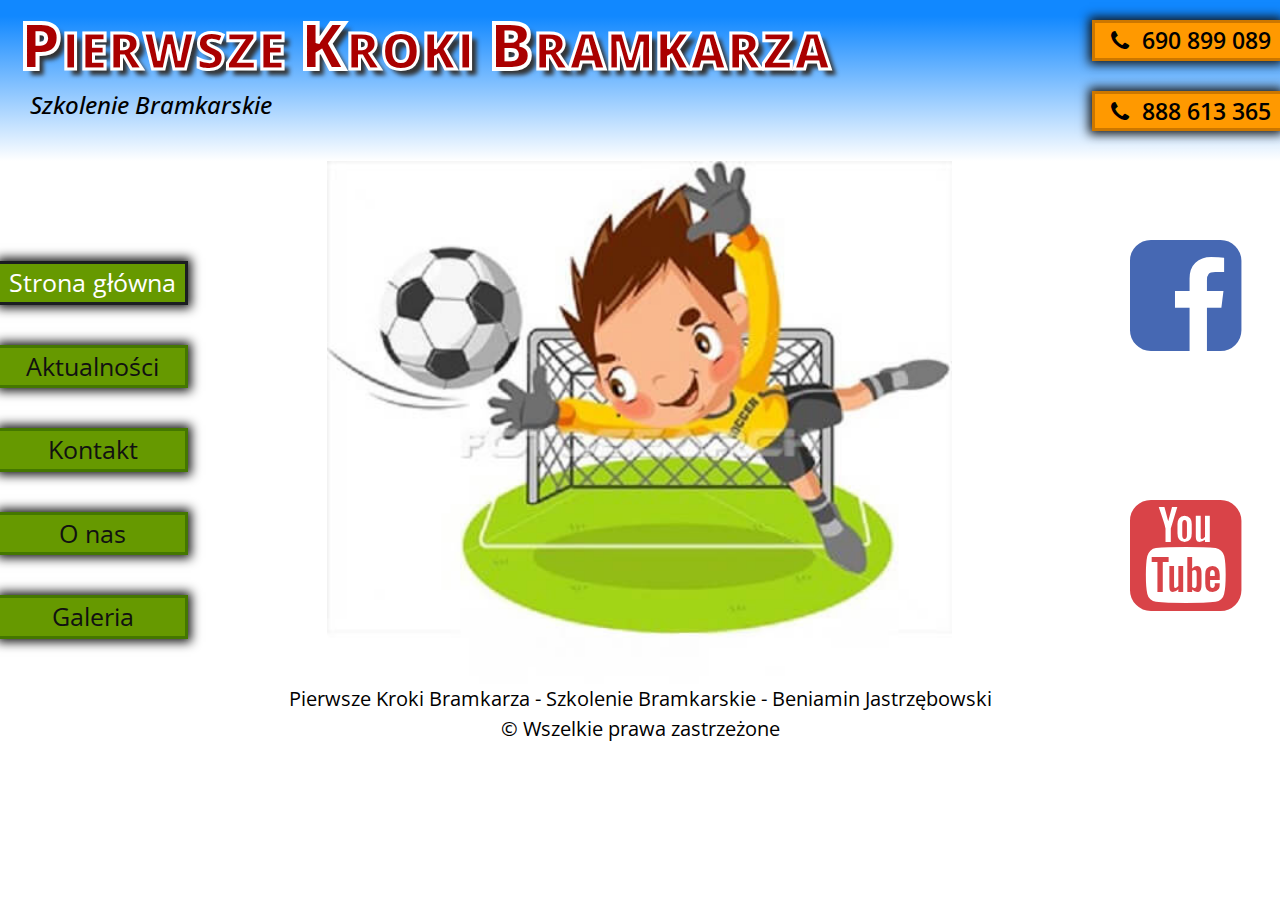
<file: index.html>
﻿<!DOCTYPE HTML>
<html lang="pl">
<head>

	<meta charset="utf-8"/>
	<meta name="viewport" content="width=device-width, initial-scale=1, shrink-to-fit=no">
	
	<title> Pierwsze Kroki Bramkarza </title>
	<meta name="description" conect ="Szkolenie Bramkarskie" />
	<meta name="keywords" conect = "Bramkarz, Młody, Trening, Piłka nożna, Benjamin, Jastrzębowski, Gorzyce, Gmina, Turza"/>
	
	<meta http-equiv="X-UA-Compatible" content="IE=edge,chrome=1" />
	
	<link rel="shortcut icon" href="img/ball.png">
	<link rel="stylesheet" href="css/bootstrap.min.css">
	<link rel="stylesheet" href="style.css" type="text/css" />
	<link rel="stylesheet" href="css/fontello.css" type="text/css" />
	<link href="https://fonts.googleapis.com/css?family=Alatsi&display=swap&subset=latin-ext" rel="stylesheet">
	<link href="https://fonts.googleapis.com/css?family=Open+Sans:300,300i,400,400i,600,600i,700,700i,800,800i&display=swap&subset=latin-ext" rel="stylesheet">

	<!--[if lt IE 9]>
	<script src="https://cdnjs.cloudflare.com/ajax/libs/html5shiv/3.7.3/html5shiv.min.js"></script>
	<![endif]-->

</head>

<body>
	
	<div class="conteiner-fluid">
		<header>
		<div class="row">
				
				<div class="col-sm-7 col-md-8 col-lg-9 col-xl-10">
				
					<a href="strona-glowna" class="linkglowna"><h1><span class="duze">P</span>IERWSZE <span class="duze">K</span>ROKI <span class="duze">B</span>RAMKARZA</h1>
					<h2 class="h4">Szkolenie Bramkarskie</h2></a>
				
				</div>	
				
				<div class="col-sm-5 col-md-4 col-lg-3 col-xl-2">
					<div class="Telefon"> 
						<a href="tel:+48690899089" class="linkglowna black">
							<i class="icon-phone">
							</i>
							690 899 089
						</a>	
					</div>
						<div style="clear:both";> </div>
					<div class="Telefon"> 
						<a href="tel:+48690899089" class="linkglowna black">
							<i class="icon-phone">
							</i>
							888 613 365
						</a>	
					</div>
					
				</div>	
			
		</div>		
		</header>
		
		<div class="row">
			<div class="col-sm-4 col-md-3 col-lg-3 col-xl-2">
				<nav>
					<ul class="list-group">
						<a href="strona-glowna" class="list-grup-item list-group-item-dark list-group-item-action active">Strona główna</a>
						<a href="aktualnosci" class="list-grup-item list-group-item-dark list-group-item-action">Aktualności</a>
						<a href="kontakt" class="list-grup-item list-group-item-dark list-group-item-action">Kontakt</a>
						<a href="o-nas" class="list-grup-item list-group-item-dark list-group-item-action">O nas</a>
						<a href="galeria" class="list-grup-item list-group-item-dark list-group-item-action ">Galeria</a>
					</ul>
				</nav>
			</div>

			<div class="col-sm-8 col-md-9 col-lg-7 col-xl-6 offset-xl-1">		
				<main>
					<img src="img/Bramkarz.jpg" alt="Zdjęcie Bramkarz">
				</main>
			</div>
			
			<div class="col-sm-12 col-md-12 col-lg-2 offset-xl-1">
				<aside>
					<div class="row">
						<div class="col-6 col-sm-6 col-lg-12">
							<div id="fb">
								<a href="https://www.facebook.com/Pierwsze-Kroki-Bramkarza-307611936338363/" target="_blank" class="linkfb"><i class="icon-facebook-squared"></i></a>
							</div>
						</div>	
						<div class="col-6 col-sm-6 col-lg-12">	
							<div id="yt">
								<a href="https://www.youtube.com/channel/UCFl8rIp1bFglH-UIOvAV0jw" target="_blank" class="linkyt"><i class="icon-youtube-squared"></i></a>
							</div>
						</div>
					</div>	
				</aside>
			</div>	
				
		</div>
		
		<div class="row">
			<div class="col-sm-12">
				<footer>
					Pierwsze Kroki Bramkarza - Szkolenie Bramkarskie - Beniamin Jastrzębowski <br />
					&copy; Wszelkie prawa zastrzeżone
				</footer>
			</div>	
		</div>	
	</div>



	<script src="https://code.jquery.com/jquery-3.3.1.slim.min.js" integrity="sha384-q8i/X+965DzO0rT7abK41JStQIAqVgRVzpbzo5smXKp4YfRvH+8abtTE1Pi6jizo" crossorigin="anonymous"></script>
	
	<script src="https://cdnjs.cloudflare.com/ajax/libs/popper.js/1.14.3/umd/popper.min.js" integrity="sha384-ZMP7rVo3mIykV+2+9J3UJ46jBk0WLaUAdn689aCwoqbBJiSnjAK/l8WvCWPIPm49" crossorigin="anonymous"></script>
	
	<script src="js/bootstrap.min.js"></script>

</body>
</html>
</file>
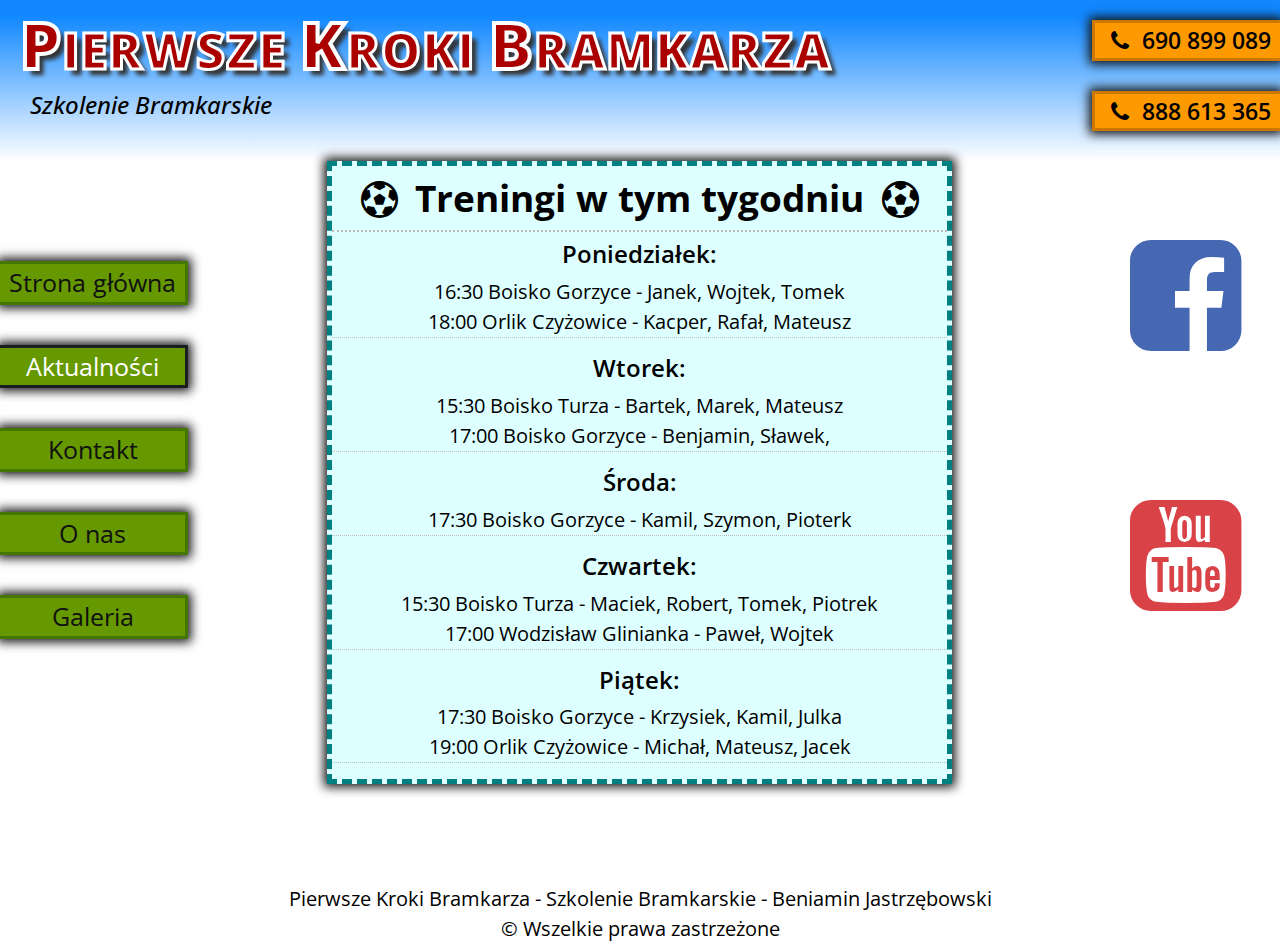
<file: aktualnosci.html>
﻿<!DOCTYPE HTML>
<html lang="pl">
<head>

	<meta charset="utf-8"/>
	<meta name="viewport" content="width=device-width, initial-scale=1, shrink-to-fit=no">
	
	<title> Pierwsze Kroki Bramkarza </title>
	<meta name="description" conect ="Szkolenie Bramkarskie" />
	<meta name="keywords" conect = "Bramkarz, Młody, Trening, Piłka nożna, Benjamin, Jastrzębowski, Gorzyce, Gmina, Turza"/>
	
	<meta http-equiv="X-UA-Compatible" content="IE=edge,chrome=1" />
	
	<link rel="shortcut icon" href="img/ball.png">
	<link rel="stylesheet" href="css/bootstrap.min.css">
	<link rel="stylesheet" href="style.css" type="text/css" />
	<link rel="stylesheet" href="css/fontello.css" type="text/css" />
	<link href="https://fonts.googleapis.com/css?family=Alatsi&display=swap&subset=latin-ext" rel="stylesheet">
	<link href="https://fonts.googleapis.com/css?family=Open+Sans:300,300i,400,400i,600,600i,700,700i,800,800i&display=swap&subset=latin-ext" rel="stylesheet">

	<!--[if lt IE 9]>
	<script src="https://cdnjs.cloudflare.com/ajax/libs/html5shiv/3.7.3/html5shiv.min.js"></script>
	<![endif]-->

</head>

<body>
	
	<div class="conteiner-fluid">
		<header>
		<div class="row">
				
				<div class="col-sm-7 col-md-8 col-lg-9 col-xl-10">
				
					<a href="strona-glowna" class="linkglowna"><h1><span class="duze">P</span>IERWSZE <span class="duze">K</span>ROKI <span class="duze">B</span>RAMKARZA</h1>
					<h2 class="h4">Szkolenie Bramkarskie</h2></a>
				
				</div>	
				
				<div class="col-sm-5 col-md-4 col-lg-3 col-xl-2">
					<div class="Telefon"> 
						<a href="tel:+48690899089" class="linkglowna black">
							<i class="icon-phone">
							</i>
							690 899 089
						</a>	
					</div>
						<div style="clear:both";> </div>
					<div class="Telefon"> 
						<a href="tel:+48690899089" class="linkglowna black">
							<i class="icon-phone">
							</i>
							888 613 365
						</a>	
					</div>
					
				</div>
			
		</div>		
		</header>
		
		<div class="row">
			<div class="col-sm-4 col-md-3 col-lg-3 col-xl-2">
				<nav>
					<ul class="list-group">
						<a href="strona-glowna" class="list-grup-item list-group-item-dark list-group-item-action">Strona główna</a>
						<a href="aktualnosci" class="list-grup-item list-group-item-dark list-group-item-action active">Aktualności</a>
						<a href="kontakt" class="list-grup-item list-group-item-dark list-group-item-action">Kontakt</a>
						<a href="o-nas" class="list-grup-item list-group-item-dark list-group-item-action">O nas</a>
						<a href="galeria" class="list-grup-item list-group-item-dark list-group-item-action ">Galeria</a>
					</ul>
				</nav>
			</div>

			<div class="col-sm-8 col-md-9 col-lg-7 col-xl-6 offset-xl-1">		
				<main>
					
					<div id="content">
						<h1>
							<i class="icon-soccer-ball"></i> Treningi w tym tygodniu <i class="icon-soccer-ball"></i> 
						</h1>
						
						<h2 class="h4">Poniedziałek:</h2>
						<p>
						16:30 Boisko Gorzyce - Janek, Wojtek, Tomek <br />
						18:00 Orlik Czyżowice - Kacper, Rafał, Mateusz </p>
						
						<h2 class="h4">Wtorek:</h2>
						<p>
						15:30 Boisko Turza - Bartek, Marek, Mateusz <br />
						17:00 Boisko Gorzyce - Benjamin, Sławek, </p>
						
						<h2 class="h4">Środa:</h2>
						<p>
						17:30 Boisko Gorzyce - Kamil, Szymon, Pioterk </p>
						
						<h2 class="h4">Czwartek:</h2>
						
						<p>
						15:30 Boisko Turza - Maciek, Robert, Tomek, Piotrek <br />
						17:00 Wodzisław Glinianka  - Paweł, Wojtek </p>
						
						<h2 class="h4">Piątek:</h2>
						<p>
						17:30 Boisko Gorzyce - Krzysiek, Kamil, Julka <br />
						19:00 Orlik Czyżowice - Michał, Mateusz, Jacek </p>
						
					</div>
					
				</main>
			</div>
			
			<div class="col-sm-12 col-md-12 col-lg-2 offset-xl-1">
				<aside>
					<div class="row">
						<div class="col-6 col-sm-6 col-lg-12">
							<div id="fb">
								<a href="https://www.facebook.com/Pierwsze-Kroki-Bramkarza-307611936338363/" target="_blank" class="linkfb"><i class="icon-facebook-squared"></i></a>
							</div>
						</div>	
						<div class="col-6 col-sm-6 col-lg-12">	
							<div id="yt">
								<a href="https://www.youtube.com/channel/UCFl8rIp1bFglH-UIOvAV0jw" target="_blank" class="linkyt"><i class="icon-youtube-squared"></i></a>
							</div>
						</div>
					</div>	
				</aside>
			</div>	
				
		</div>
		
		<div class="row">
			<div class="col-sm-12">
				<footer>
					Pierwsze Kroki Bramkarza - Szkolenie Bramkarskie - Beniamin Jastrzębowski <br />
					&copy; Wszelkie prawa zastrzeżone
				</footer>
			</div>	
		</div>	
	</div>



	<script src="https://code.jquery.com/jquery-3.3.1.slim.min.js" integrity="sha384-q8i/X+965DzO0rT7abK41JStQIAqVgRVzpbzo5smXKp4YfRvH+8abtTE1Pi6jizo" crossorigin="anonymous"></script>
	
	<script src="https://cdnjs.cloudflare.com/ajax/libs/popper.js/1.14.3/umd/popper.min.js" integrity="sha384-ZMP7rVo3mIykV+2+9J3UJ46jBk0WLaUAdn689aCwoqbBJiSnjAK/l8WvCWPIPm49" crossorigin="anonymous"></script>
	
	<script src="js/bootstrap.min.js"></script>

</body>
</html>
</file>
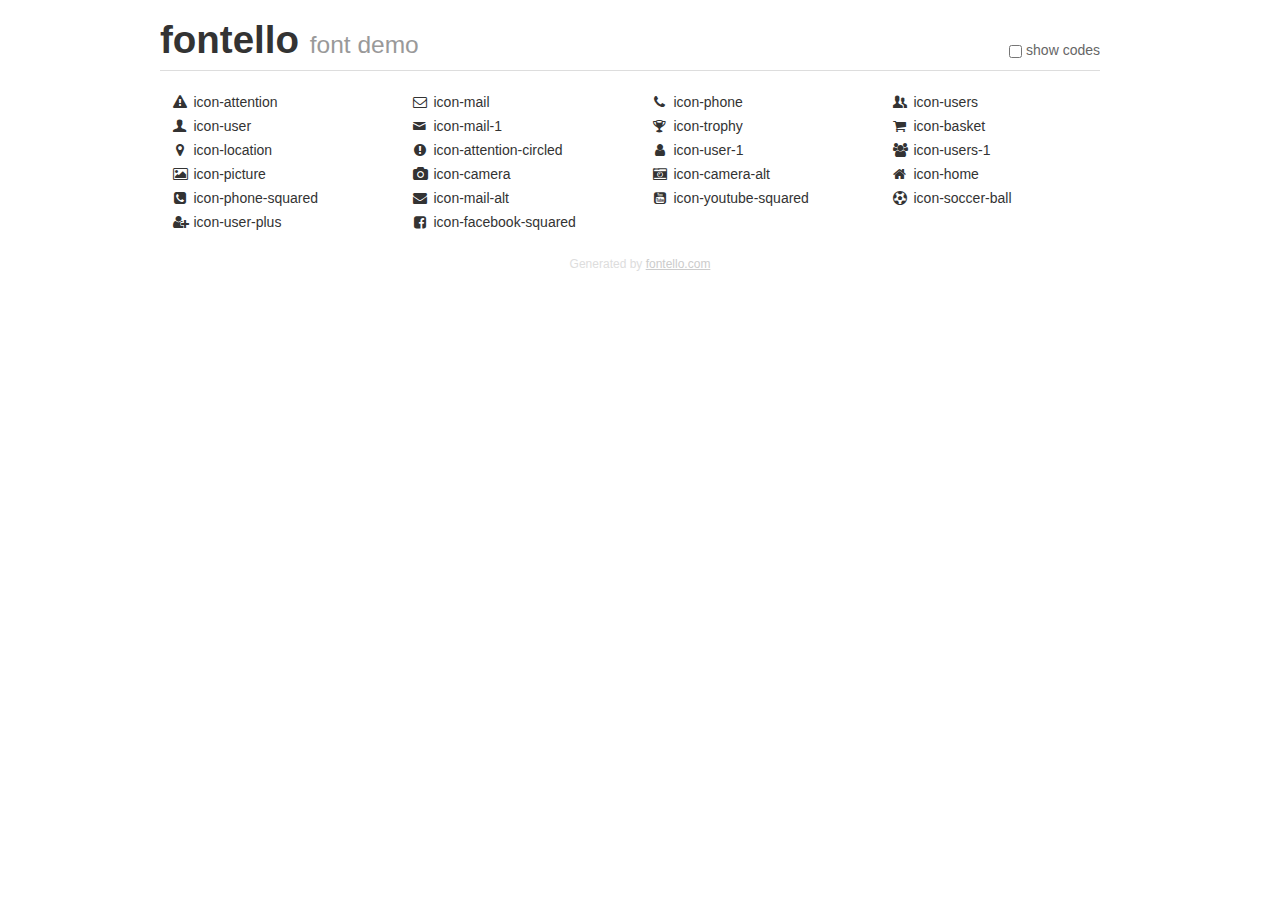
<file: demo.html>
<!DOCTYPE html>
<html>
  <head><!--[if lt IE 9]><script language="javascript" type="text/javascript" src="//html5shim.googlecode.com/svn/trunk/html5.js"></script><![endif]-->
    <meta charset="UTF-8"><style>/*
 * Bootstrap v2.2.1
 *
 * Copyright 2012 Twitter, Inc
 * Licensed under the Apache License v2.0
 * http://www.apache.org/licenses/LICENSE-2.0
 *
 * Designed and built with all the love in the world @twitter by @mdo and @fat.
 */
.clearfix {
  *zoom: 1;
}
.clearfix:before,
.clearfix:after {
  display: table;
  content: "";
  line-height: 0;
}
.clearfix:after {
  clear: both;
}
html {
  font-size: 100%;
  -webkit-text-size-adjust: 100%;
  -ms-text-size-adjust: 100%;
}
a:focus {
  outline: thin dotted #333;
  outline: 5px auto -webkit-focus-ring-color;
  outline-offset: -2px;
}
a:hover,
a:active {
  outline: 0;
}
button,
input,
select,
textarea {
  margin: 0;
  font-size: 100%;
  vertical-align: middle;
}
button,
input {
  *overflow: visible;
  line-height: normal;
}
button::-moz-focus-inner,
input::-moz-focus-inner {
  padding: 0;
  border: 0;
}
body {
  margin: 0;
  font-family: "Helvetica Neue", Helvetica, Arial, sans-serif;
  font-size: 14px;
  line-height: 20px;
  color: #333;
  background-color: #fff;
}
a {
  color: #08c;
  text-decoration: none;
}
a:hover {
  color: #005580;
  text-decoration: underline;
}
.row {
  margin-left: -20px;
  *zoom: 1;
}
.row:before,
.row:after {
  display: table;
  content: "";
  line-height: 0;
}
.row:after {
  clear: both;
}
[class*="span"] {
  float: left;
  min-height: 1px;
  margin-left: 20px;
}
.container,
.navbar-static-top .container,
.navbar-fixed-top .container,
.navbar-fixed-bottom .container {
  width: 940px;
}
.span12 {
  width: 940px;
}
.span11 {
  width: 860px;
}
.span10 {
  width: 780px;
}
.span9 {
  width: 700px;
}
.span8 {
  width: 620px;
}
.span7 {
  width: 540px;
}
.span6 {
  width: 460px;
}
.span5 {
  width: 380px;
}
.span4 {
  width: 300px;
}
.span3 {
  width: 220px;
}
.span2 {
  width: 140px;
}
.span1 {
  width: 60px;
}
[class*="span"].pull-right,
.row-fluid [class*="span"].pull-right {
  float: right;
}
.container {
  margin-right: auto;
  margin-left: auto;
  *zoom: 1;
}
.container:before,
.container:after {
  display: table;
  content: "";
  line-height: 0;
}
.container:after {
  clear: both;
}
p {
  margin: 0 0 10px;
}
.lead {
  margin-bottom: 20px;
  font-size: 21px;
  font-weight: 200;
  line-height: 30px;
}
small {
  font-size: 85%;
}
h1 {
  margin: 10px 0;
  font-family: inherit;
  font-weight: bold;
  line-height: 20px;
  color: inherit;
  text-rendering: optimizelegibility;
}
h1 small {
  font-weight: normal;
  line-height: 1;
  color: #999;
}
h1 {
  line-height: 40px;
}
h1 {
  font-size: 38.5px;
}
h1 small {
  font-size: 24.5px;
}
body {
  margin-top: 90px;
}
.header {
  position: fixed;
  top: 0;
  left: 50%;
  margin-left: -480px;
  background-color: #fff;
  border-bottom: 1px solid #ddd;
  padding-top: 10px;
  z-index: 10;
}
.footer {
  color: #ddd;
  font-size: 12px;
  text-align: center;
  margin-top: 20px;
}
.footer a {
  color: #ccc;
  text-decoration: underline;
}
.the-icons {
  font-size: 14px;
  line-height: 24px;
}
.switch {
  position: absolute;
  right: 0;
  bottom: 10px;
  color: #666;
}
.switch input {
  margin-right: 0.3em;
}
.codesOn .i-name {
  display: none;
}
.codesOn .i-code {
  display: inline;
}
.i-code {
  display: none;
}
@font-face {
      font-family: 'fontello';
      src: url('./font/fontello.eot?77163013');
      src: url('./font/fontello.eot?77163013#iefix') format('embedded-opentype'),
           url('./font/fontello.woff?77163013') format('woff'),
           url('./font/fontello.ttf?77163013') format('truetype'),
           url('./font/fontello.svg?77163013#fontello') format('svg');
      font-weight: normal;
      font-style: normal;
    }
     
     
    .demo-icon
    {
      font-family: "fontello";
      font-style: normal;
      font-weight: normal;
      speak: none;
     
      display: inline-block;
      text-decoration: inherit;
      width: 1em;
      margin-right: .2em;
      text-align: center;
      /* opacity: .8; */
     
      /* For safety - reset parent styles, that can break glyph codes*/
      font-variant: normal;
      text-transform: none;
     
      /* fix buttons height, for twitter bootstrap */
      line-height: 1em;
     
      /* Animation center compensation - margins should be symmetric */
      /* remove if not needed */
      margin-left: .2em;
     
      /* You can be more comfortable with increased icons size */
      /* font-size: 120%; */
     
      /* Font smoothing. That was taken from TWBS */
      -webkit-font-smoothing: antialiased;
      -moz-osx-font-smoothing: grayscale;
     
      /* Uncomment for 3D effect */
      /* text-shadow: 1px 1px 1px rgba(127, 127, 127, 0.3); */
    }
     </style>
    <link rel="stylesheet" href="css/animation.css"><!--[if IE 7]><link rel="stylesheet" href="css/" + font.fontname + "-ie7.css"><![endif]-->
    <script>
      function toggleCodes(on) {
        var obj = document.getElementById('icons');
      
        if (on) {
          obj.className += ' codesOn';
        } else {
          obj.className = obj.className.replace(' codesOn', '');
        }
      }
      
    </script>
  </head>
  <body>
    <div class="container header">
      <h1>fontello <small>font demo</small></h1>
      <label class="switch">
        <input type="checkbox" onclick="toggleCodes(this.checked)">show codes
      </label>
    </div>
    <div class="container" id="icons">
      <div class="row">
        <div class="the-icons span3" title="Code: 0xe800"><i class="demo-icon icon-attention">&#xe800;</i> <span class="i-name">icon-attention</span><span class="i-code">0xe800</span></div>
        <div class="the-icons span3" title="Code: 0xe801"><i class="demo-icon icon-mail">&#xe801;</i> <span class="i-name">icon-mail</span><span class="i-code">0xe801</span></div>
        <div class="the-icons span3" title="Code: 0xe802"><i class="demo-icon icon-phone">&#xe802;</i> <span class="i-name">icon-phone</span><span class="i-code">0xe802</span></div>
        <div class="the-icons span3" title="Code: 0xe803"><i class="demo-icon icon-users">&#xe803;</i> <span class="i-name">icon-users</span><span class="i-code">0xe803</span></div>
      </div>
      <div class="row">
        <div class="the-icons span3" title="Code: 0xe804"><i class="demo-icon icon-user">&#xe804;</i> <span class="i-name">icon-user</span><span class="i-code">0xe804</span></div>
        <div class="the-icons span3" title="Code: 0xe805"><i class="demo-icon icon-mail-1">&#xe805;</i> <span class="i-name">icon-mail-1</span><span class="i-code">0xe805</span></div>
        <div class="the-icons span3" title="Code: 0xe806"><i class="demo-icon icon-trophy">&#xe806;</i> <span class="i-name">icon-trophy</span><span class="i-code">0xe806</span></div>
        <div class="the-icons span3" title="Code: 0xe807"><i class="demo-icon icon-basket">&#xe807;</i> <span class="i-name">icon-basket</span><span class="i-code">0xe807</span></div>
      </div>
      <div class="row">
        <div class="the-icons span3" title="Code: 0xe808"><i class="demo-icon icon-location">&#xe808;</i> <span class="i-name">icon-location</span><span class="i-code">0xe808</span></div>
        <div class="the-icons span3" title="Code: 0xe809"><i class="demo-icon icon-attention-circled">&#xe809;</i> <span class="i-name">icon-attention-circled</span><span class="i-code">0xe809</span></div>
        <div class="the-icons span3" title="Code: 0xe80a"><i class="demo-icon icon-user-1">&#xe80a;</i> <span class="i-name">icon-user-1</span><span class="i-code">0xe80a</span></div>
        <div class="the-icons span3" title="Code: 0xe80b"><i class="demo-icon icon-users-1">&#xe80b;</i> <span class="i-name">icon-users-1</span><span class="i-code">0xe80b</span></div>
      </div>
      <div class="row">
        <div class="the-icons span3" title="Code: 0xe80c"><i class="demo-icon icon-picture">&#xe80c;</i> <span class="i-name">icon-picture</span><span class="i-code">0xe80c</span></div>
        <div class="the-icons span3" title="Code: 0xe80d"><i class="demo-icon icon-camera">&#xe80d;</i> <span class="i-name">icon-camera</span><span class="i-code">0xe80d</span></div>
        <div class="the-icons span3" title="Code: 0xe80e"><i class="demo-icon icon-camera-alt">&#xe80e;</i> <span class="i-name">icon-camera-alt</span><span class="i-code">0xe80e</span></div>
        <div class="the-icons span3" title="Code: 0xe80f"><i class="demo-icon icon-home">&#xe80f;</i> <span class="i-name">icon-home</span><span class="i-code">0xe80f</span></div>
      </div>
      <div class="row">
        <div class="the-icons span3" title="Code: 0xf098"><i class="demo-icon icon-phone-squared">&#xf098;</i> <span class="i-name">icon-phone-squared</span><span class="i-code">0xf098</span></div>
        <div class="the-icons span3" title="Code: 0xf0e0"><i class="demo-icon icon-mail-alt">&#xf0e0;</i> <span class="i-name">icon-mail-alt</span><span class="i-code">0xf0e0</span></div>
        <div class="the-icons span3" title="Code: 0xf166"><i class="demo-icon icon-youtube-squared">&#xf166;</i> <span class="i-name">icon-youtube-squared</span><span class="i-code">0xf166</span></div>
        <div class="the-icons span3" title="Code: 0xf1e3"><i class="demo-icon icon-soccer-ball">&#xf1e3;</i> <span class="i-name">icon-soccer-ball</span><span class="i-code">0xf1e3</span></div>
      </div>
      <div class="row">
        <div class="the-icons span3" title="Code: 0xf234"><i class="demo-icon icon-user-plus">&#xf234;</i> <span class="i-name">icon-user-plus</span><span class="i-code">0xf234</span></div>
        <div class="the-icons span3" title="Code: 0xf308"><i class="demo-icon icon-facebook-squared">&#xf308;</i> <span class="i-name">icon-facebook-squared</span><span class="i-code">0xf308</span></div>
      </div>
    </div>
    <div class="container footer">Generated by <a href="http://fontello.com">fontello.com</a></div>
  </body>
</html>
</file>
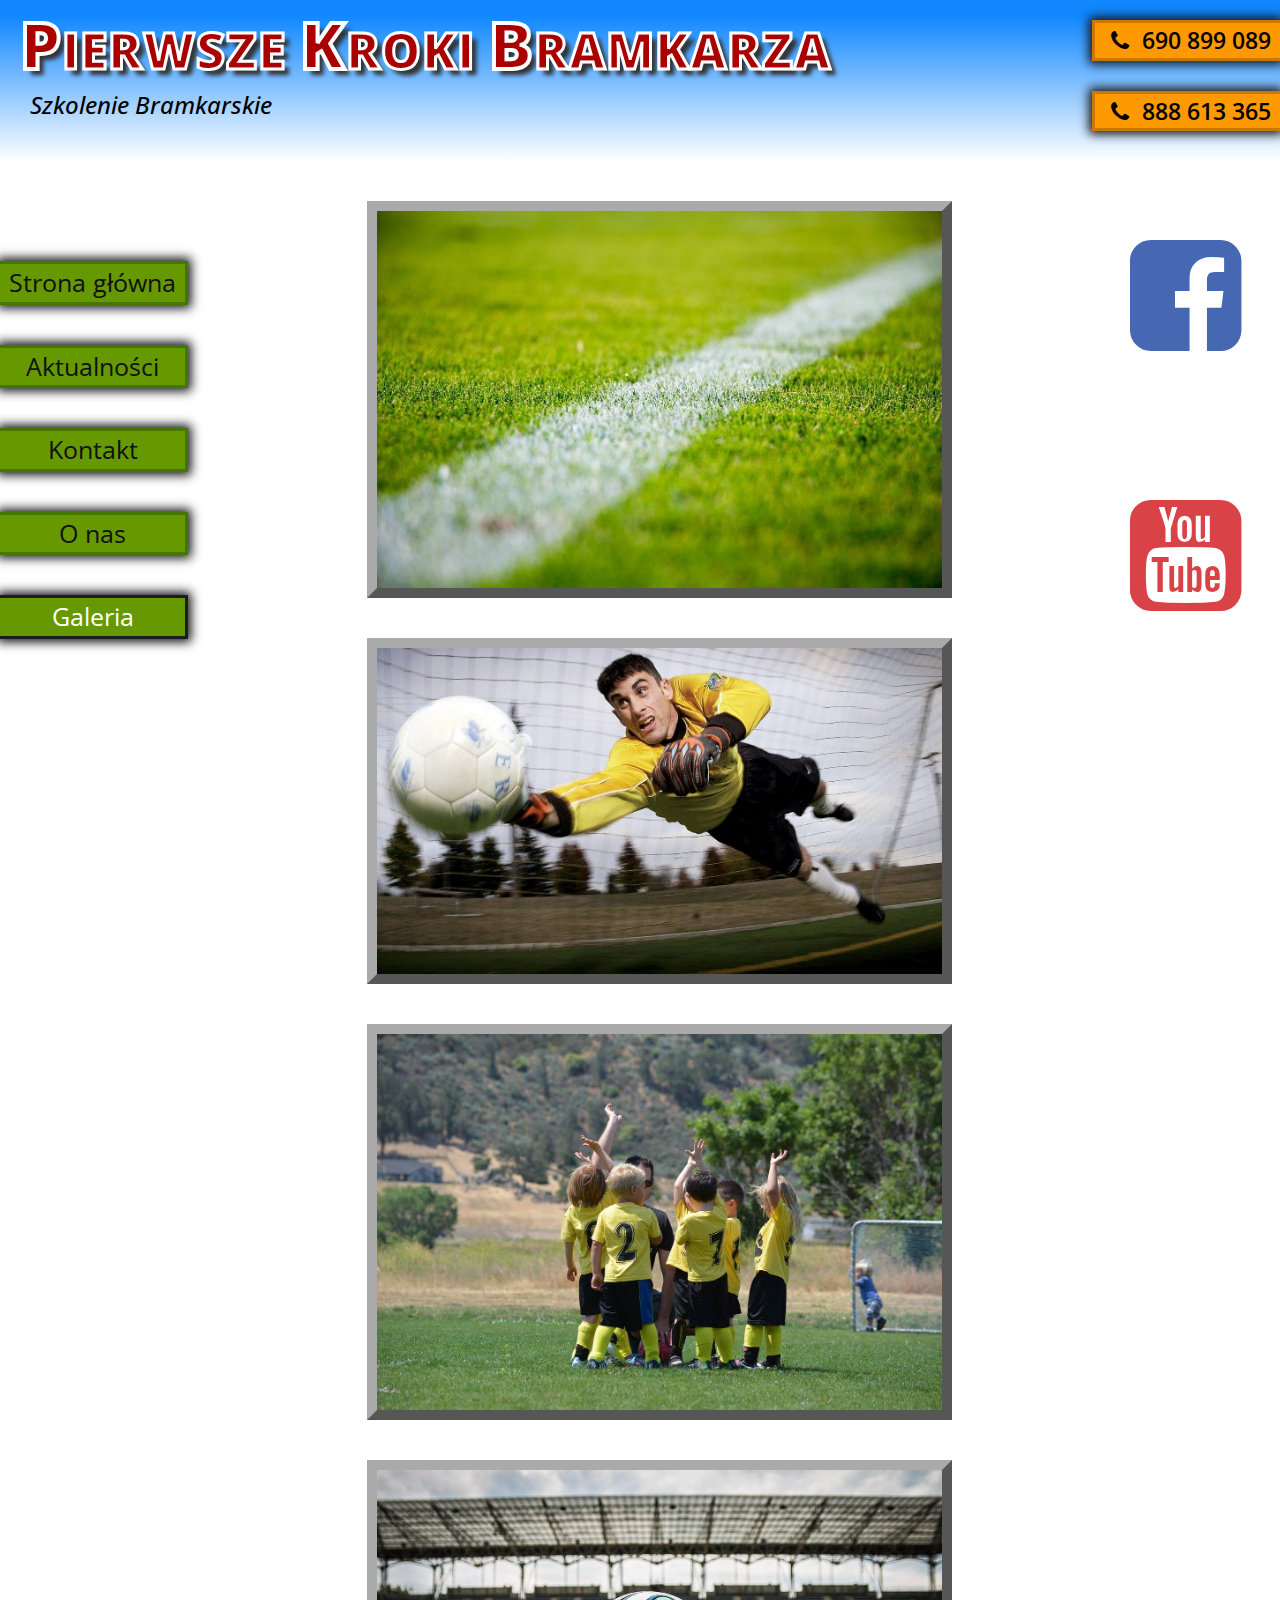
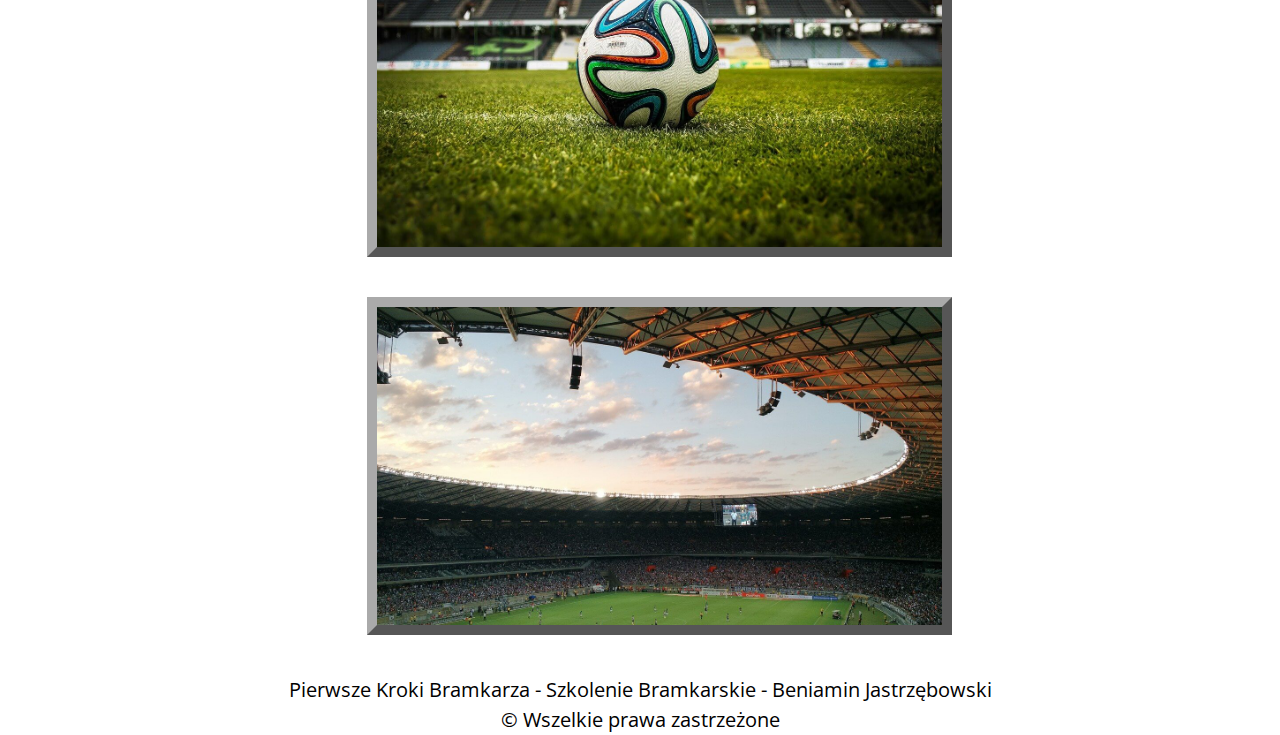
<file: galeria.html>
﻿<!DOCTYPE HTML>
<html lang="pl">
<head>

	<meta charset="utf-8"/>
	<meta name="viewport" content="width=device-width, initial-scale=1, shrink-to-fit=no">
	
	<title> Pierwsze Kroki Bramkarza </title>
	<meta name="description" conect ="Szkolenie Bramkarskie" />
	<meta name="keywords" conect = "Bramkarz, Młody, Trening, Piłka nożna, Benjamin, Jastrzębowski, Gorzyce, Gmina, Turza"/>
	
	<meta http-equiv="X-UA-Compatible" content="IE=edge,chrome=1" />
	
	<link rel="shortcut icon" href="img/ball.png">
	<link rel="stylesheet" href="css/bootstrap.min.css">
	<link rel="stylesheet" href="style.css" type="text/css" />
	<link rel="stylesheet" href="css/fontello.css" type="text/css" />
	<link href="https://fonts.googleapis.com/css?family=Alatsi&display=swap&subset=latin-ext" rel="stylesheet">
	<link href="https://fonts.googleapis.com/css?family=Open+Sans:300,300i,400,400i,600,600i,700,700i,800,800i&display=swap&subset=latin-ext" rel="stylesheet">

	<!--[if lt IE 9]>
	<script src="https://cdnjs.cloudflare.com/ajax/libs/html5shiv/3.7.3/html5shiv.min.js"></script>
	<![endif]-->

</head>

<body>
	
	<div class="conteiner-fluid">
		<header>
		<div class="row">
				
				<div class="col-12 col-sm-7 col-md-8 col-lg-9 col-xl-10">
				
					<a href="strona-glowna" class="linkglowna"><h1><span class="duze">P</span>IERWSZE <span class="duze">K</span>ROKI <span class="duze">B</span>RAMKARZA</h1>
					<h2 class="h4">Szkolenie Bramkarskie</h2></a>
				
				</div>	
				
				<div class="col-sm-5 col-md-4 col-lg-3 col-xl-2">
					<div class="Telefon"> 
						<a href="tel:+48690899089" class="linkglowna black">
							<i class="icon-phone">
							</i>
							690 899 089
						</a>	
					</div>
						<div style="clear:both";> </div>
					<div class="Telefon"> 
						<a href="tel:+48690899089" class="linkglowna black">
							<i class="icon-phone">
							</i>
							888 613 365
						</a>	
					</div>
					
				</div>	
			
		</div>		
		</header>
		
		<div class="row">
			<div class="col-sm-4 col-md-3 col-lg-3 col-xl-2">
				<nav>
					<ul class="list-group">
						<a href="strona-glowna" class="list-grup-item list-group-item-dark list-group-item-action">Strona główna</a>
						<a href="aktualnosci" class="list-grup-item list-group-item-dark list-group-item-action">Aktualności</a>
						<a href="kontakt" class="list-grup-item list-group-item-dark list-group-item-action">Kontakt</a>
						<a href="o-nas" class="list-grup-item list-group-item-dark list-group-item-action">O nas</a>
						<a href="galeria" class="list-grup-item list-group-item-dark list-group-item-action active">Galeria</a>
					</ul>
				</nav>
			</div>

			<div class="col-sm-8 col-md-9 col-lg-7 col-xl-6 offset-xl-1">		
				<main>
					<div id="galeria">
						<img src="img/linia.jpg" alt="Linia boiska">
						<img src="img/bram.jpg" alt="Zdjęcie Bramkarz">
						<img src="img/dzieci.jpg" alt="Młodzi Zawodnicy">
						<img src="img/pilka.jpg" alt="Piłka">
						<img src="img/stadion.jpg" alt="Zdjęcie Stadionu">
					</div>	
				</main>
			</div>
			
			<div class="col-sm-12 col-md-12 col-lg-2 offset-xl-1">
				<aside>
					<div class="row">
						<div class="col-6 col-sm-6 col-lg-12">
							<div id="fb">
								<a href="https://www.facebook.com/Pierwsze-Kroki-Bramkarza-307611936338363/" target="_blank" class="linkfb"><i class="icon-facebook-squared"></i></a>
							</div>
						</div>	
						<div class="col-6 col-sm-6 col-lg-12">	
							<div id="yt">
								<a href="https://www.youtube.com/channel/UCFl8rIp1bFglH-UIOvAV0jw" target="_blank" class="linkyt"><i class="icon-youtube-squared"></i></a>
							</div>
						</div>
					</div>	
				</aside>
			</div>	
				
		</div>
		
		<div class="row">
			<div class="col-sm-12">
				<footer>
					Pierwsze Kroki Bramkarza - Szkolenie Bramkarskie - Beniamin Jastrzębowski <br />
					&copy; Wszelkie prawa zastrzeżone
				</footer>
			</div>	
		</div>	
	</div>



	<script src="https://code.jquery.com/jquery-3.3.1.slim.min.js" integrity="sha384-q8i/X+965DzO0rT7abK41JStQIAqVgRVzpbzo5smXKp4YfRvH+8abtTE1Pi6jizo" crossorigin="anonymous"></script>
	
	<script src="https://cdnjs.cloudflare.com/ajax/libs/popper.js/1.14.3/umd/popper.min.js" integrity="sha384-ZMP7rVo3mIykV+2+9J3UJ46jBk0WLaUAdn689aCwoqbBJiSnjAK/l8WvCWPIPm49" crossorigin="anonymous"></script>
	
	<script src="js/bootstrap.min.js"></script>

</body>
</html>
</file>
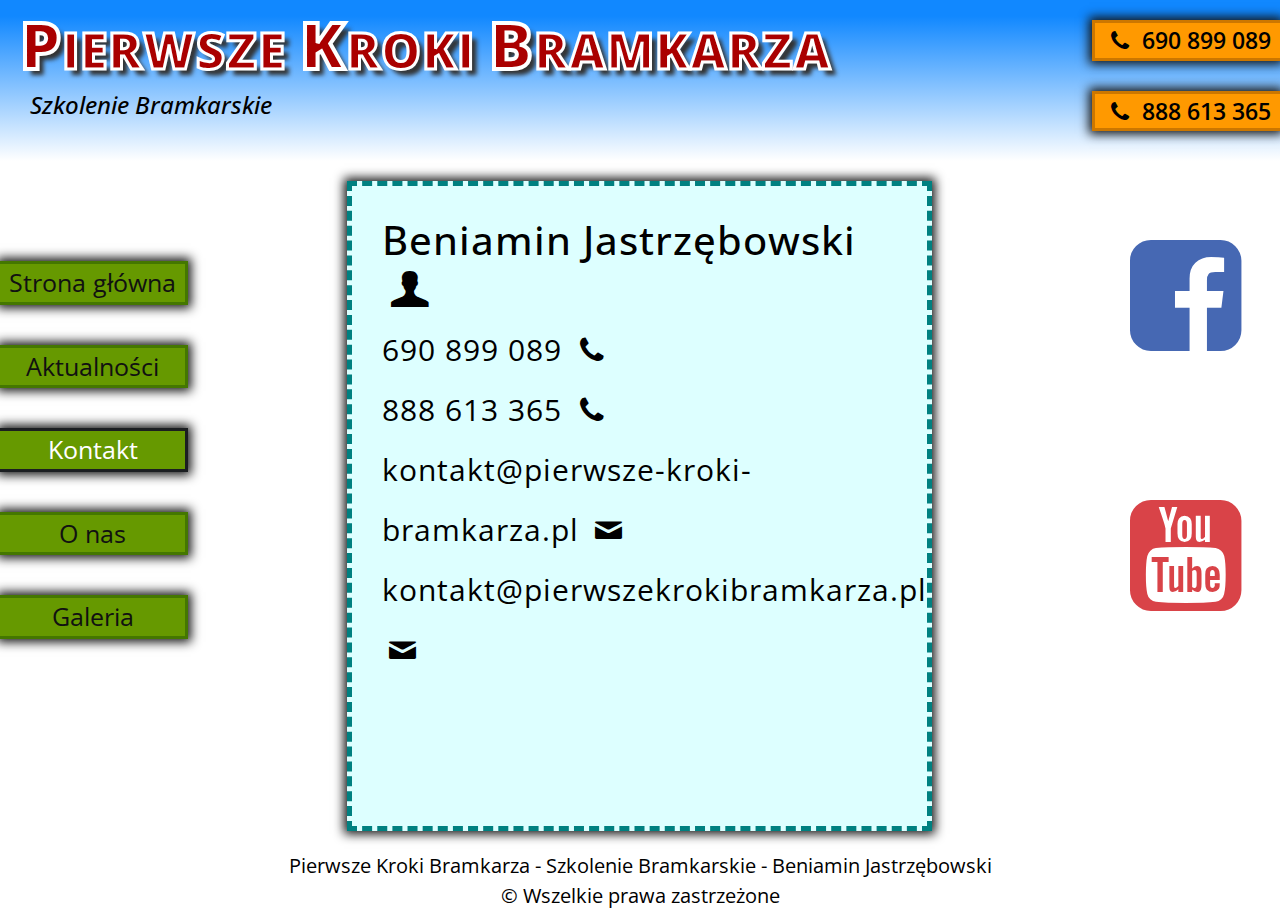
<file: kontakt.html>
﻿<!DOCTYPE HTML>
<html lang="pl">
<head>

	<meta charset="utf-8"/>
	<meta name="viewport" content="width=device-width, initial-scale=1, shrink-to-fit=no">
	
	<title> Pierwsze Kroki Bramkarza </title>
	<meta name="description" conect ="Szkolenie Bramkarskie" />
	<meta name="keywords" conect = "Bramkarz, Młody, Trening, Piłka nożna, Benjamin, Jastrzębowski, Gorzyce, Gmina, Turza"/>
	
	<meta http-equiv="X-UA-Compatible" content="IE=edge,chrome=1" />
	
	<link rel="shortcut icon" href="img/ball.png">
	<link rel="stylesheet" href="css/bootstrap.min.css">
	<link rel="stylesheet" href="style.css" type="text/css" />
	<link rel="stylesheet" href="css/fontello.css" type="text/css" />
	<link href="https://fonts.googleapis.com/css?family=Alatsi&display=swap&subset=latin-ext" rel="stylesheet">
	<link href="https://fonts.googleapis.com/css?family=Open+Sans:300,300i,400,400i,600,600i,700,700i,800,800i&display=swap&subset=latin-ext" rel="stylesheet">

	<!--[if lt IE 9]>
	<script src="https://cdnjs.cloudflare.com/ajax/libs/html5shiv/3.7.3/html5shiv.min.js"></script>
	<![endif]-->

</head>

<body>
	
	<div class="conteiner-fluid">
		<header>
		<div class="row">
				
				<div class="col-sm-7 col-md-8 col-lg-9 col-xl-10">
				
					<a href="strona-glowna" class="linkglowna"><h1><span class="duze">P</span>IERWSZE <span class="duze">K</span>ROKI <span class="duze">B</span>RAMKARZA</h1>
					<h2 class="h4">Szkolenie Bramkarskie</h2></a>
				
				</div>	
				
				<div class="col-sm-5 col-md-4 col-lg-3 col-xl-2">
					<div class="Telefon"> 
						<a href="tel:+48690899089" class="linkglowna black">
							<i class="icon-phone">
							</i>
							690 899 089
						</a>	
					</div>
						<div style="clear:both";> </div>
					<div class="Telefon"> 
						<a href="tel:+48690899089" class="linkglowna black">
							<i class="icon-phone">
							</i>
							888 613 365
						</a>	
					</div>
					
				</div>	
			
		</div>		
		</header>
		
		<div class="row">
			<div class="col-sm-4 col-md-3 col-lg-3 col-xl-2">
				<nav>
					<ul class="list-group">
						<a href="strona-glowna" class="list-grup-item list-group-item-dark list-group-item-action">Strona główna</a>
						<a href="aktualnosci" class="list-grup-item list-group-item-dark list-group-item-action">Aktualności</a>
						<a href="kontakt" class="list-grup-item list-group-item-dark list-group-item-action active">Kontakt</a>
						<a href="o-nas" class="list-grup-item list-group-item-dark list-group-item-action">O nas</a>
						<a href="galeria" class="list-grup-item list-group-item-dark list-group-item-action">Galeria</a>
					</ul>
				</nav>
			</div>

			<div class="col-sm-8 col-md-9 col-lg-7 col-xl-6 offset-xl-1">		
				<main>
					
					<div id="kontakt">
						 <h1> Beniamin Jastrzębowski<i class="icon-user"></i> </h1> 
						 <a href="tel:+48690899089" class="black">690 899 089 <i class="icon-phone"></i></a><br />
						 <a href="tel:+48888613365" class="black">888 613 365 <i class="icon-phone"></i></a><br />
						 <a href="mailto:kontakt@pierwsze-kroki-bramkarza.pl" class="black">kontakt@pierwsze-kroki-bramkarza.pl <i class="icon-mail-1"></i></a><br />
						 <a href="mailto:kontakt@pierwszekrokibramkarza.pl" class="black">kontakt@pierwszekrokibramkarza.pl <i class="icon-mail-1"></i></a>
						
						
					</div>
					
				</main>
			</div>
			
			<div class="col-sm-12 col-md-12 col-lg-2 offset-xl-1">
				<aside>
					<div class="row">
						<div class="col-6 col-sm-6 col-lg-12">
							<div id="fb">
								<a href="https://www.facebook.com/Pierwsze-Kroki-Bramkarza-307611936338363/" target="_blank" class="linkfb"><i class="icon-facebook-squared"></i></a>
							</div>
						</div>	
						<div class="col-6 col-sm-6 col-lg-12">	
							<div id="yt">
								<a href="https://www.youtube.com/channel/UCFl8rIp1bFglH-UIOvAV0jw" target="_blank" class="linkyt"><i class="icon-youtube-squared"></i></a>
							</div>
						</div>
					</div>	
				</aside>
			</div>	
				
		</div>
		
		<div class="row">
			<div class="col-sm-12">
				<footer>
					Pierwsze Kroki Bramkarza - Szkolenie Bramkarskie - Beniamin Jastrzębowski <br />
					&copy; Wszelkie prawa zastrzeżone
				</footer>
			</div>	
		</div>	
	</div>



	<script src="https://code.jquery.com/jquery-3.3.1.slim.min.js" integrity="sha384-q8i/X+965DzO0rT7abK41JStQIAqVgRVzpbzo5smXKp4YfRvH+8abtTE1Pi6jizo" crossorigin="anonymous"></script>
	
	<script src="https://cdnjs.cloudflare.com/ajax/libs/popper.js/1.14.3/umd/popper.min.js" integrity="sha384-ZMP7rVo3mIykV+2+9J3UJ46jBk0WLaUAdn689aCwoqbBJiSnjAK/l8WvCWPIPm49" crossorigin="anonymous"></script>
	
	<script src="js/bootstrap.min.js"></script>

</body>
</html>
</file>
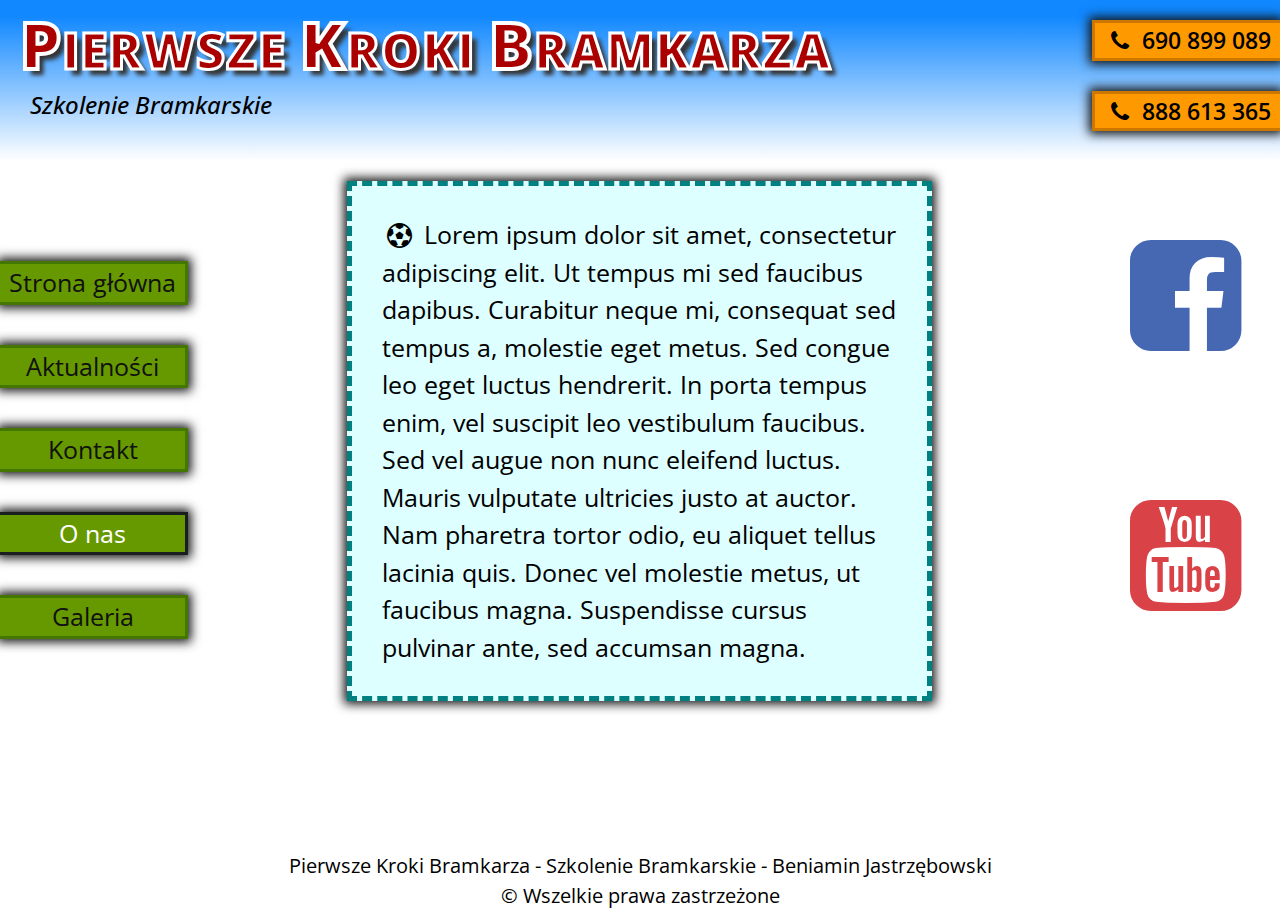
<file: onas.html>
﻿<!DOCTYPE HTML>
<html lang="pl">
<head>

	<meta charset="utf-8"/>
	<meta name="viewport" content="width=device-width, initial-scale=1, shrink-to-fit=no">
	
	<title> Pierwsze Kroki Bramkarza </title>
	<meta name="description" conect ="Szkolenie Bramkarskie" />
	<meta name="keywords" conect = "Bramkarz, Młody, Trening, Piłka nożna, Benjamin, Jastrzębowski, Gorzyce, Gmina, Turza"/>
	
	<meta http-equiv="X-UA-Compatible" content="IE=edge,chrome=1" />
	
	<link rel="shortcut icon" href="img/ball.png">
	<link rel="stylesheet" href="css/bootstrap.min.css">
	<link rel="stylesheet" href="style.css" type="text/css" />
	<link rel="stylesheet" href="css/fontello.css" type="text/css" />
	<link href="https://fonts.googleapis.com/css?family=Alatsi&display=swap&subset=latin-ext" rel="stylesheet">
	<link href="https://fonts.googleapis.com/css?family=Open+Sans:300,300i,400,400i,600,600i,700,700i,800,800i&display=swap&subset=latin-ext" rel="stylesheet">

	<!--[if lt IE 9]>
	<script src="https://cdnjs.cloudflare.com/ajax/libs/html5shiv/3.7.3/html5shiv.min.js"></script>
	<![endif]-->

</head>

<body>
	
	<div class="conteiner-fluid">
		<header>
		<div class="row">
				
				<div class="col-sm-7 col-md-8 col-lg-9 col-xl-10">
				
					<a href="strona-glowna" class="linkglowna"><h1><span class="duze">P</span>IERWSZE <span class="duze">K</span>ROKI <span class="duze">B</span>RAMKARZA</h1>
					<h2 class="h4">Szkolenie Bramkarskie</h2></a>
				
				</div>	
				
				<div class="col-sm-5 col-md-4 col-lg-3 col-xl-2">
					<div class="Telefon"> 
						<a href="tel:+48690899089" class="linkglowna black">
							<i class="icon-phone">
							</i>
							690 899 089
						</a>	
					</div>
						<div style="clear:both";> </div>
					<div class="Telefon"> 
						<a href="tel:+48690899089" class="linkglowna black">
							<i class="icon-phone">
							</i>
							888 613 365
						</a>	
					</div>
					
				</div>	
			
		</div>		
		</header>
		
		<div class="row">
			<div class="col-sm-4 col-md-3 col-lg-3 col-xl-2">
				<nav>
					<ul class="list-group">
						<a href="strona-glowna" class="list-grup-item list-group-item-dark list-group-item-action">Strona główna</a>
						<a href="aktualnosci" class="list-grup-item list-group-item-dark list-group-item-action">Aktualności</a>
						<a href="kontakt" class="list-grup-item list-group-item-dark list-group-item-action">Kontakt</a>
						<a href="o-nas" class="list-grup-item list-group-item-dark list-group-item-action active">O nas</a>
						<a href="galeria" class="list-grup-item list-group-item-dark list-group-item-action">Galeria</a>
					</ul>
				</nav>
			</div>

			<div class="col-sm-8 col-md-9 col-lg-7 col-xl-6 offset-xl-1">		
				<main>
					
					<div id="onas">
						<i class="icon-soccer-ball"></i>
						Lorem ipsum dolor sit amet, consectetur adipiscing elit. Ut tempus mi sed faucibus dapibus. Curabitur neque mi, consequat sed tempus a, molestie eget metus. Sed congue leo eget luctus hendrerit. In porta tempus enim, vel suscipit leo vestibulum faucibus. Sed vel augue non nunc eleifend luctus. Mauris vulputate ultricies justo at auctor. Nam pharetra tortor odio, eu aliquet tellus lacinia quis. Donec vel molestie metus, ut faucibus magna. Suspendisse cursus pulvinar ante, sed accumsan magna. 
					</div>
					
				</main>
			</div>
			
			<div class="col-sm-12 col-md-12 col-lg-2 offset-xl-1">
				<aside>
					<div class="row">
						<div class="col-6 col-sm-6 col-lg-12">
							<div id="fb">
								<a href="https://www.facebook.com/Pierwsze-Kroki-Bramkarza-307611936338363/" target="_blank" class="linkfb"><i class="icon-facebook-squared"></i></a>
							</div>
						</div>	
						<div class="col-6 col-sm-6 col-lg-12">	
							<div id="yt">
								<a href="https://www.youtube.com/channel/UCFl8rIp1bFglH-UIOvAV0jw" target="_blank" class="linkyt"><i class="icon-youtube-squared"></i></a>
							</div>
						</div>
					</div>	
				</aside>
			</div>	
				
		</div>
		
		<div class="row">
			<div class="col-sm-12">
				<footer>
					Pierwsze Kroki Bramkarza - Szkolenie Bramkarskie - Beniamin Jastrzębowski <br />
					&copy; Wszelkie prawa zastrzeżone
				</footer>
			</div>	
		</div>	
	</div>



	<script src="https://code.jquery.com/jquery-3.3.1.slim.min.js" integrity="sha384-q8i/X+965DzO0rT7abK41JStQIAqVgRVzpbzo5smXKp4YfRvH+8abtTE1Pi6jizo" crossorigin="anonymous"></script>
	
	<script src="https://cdnjs.cloudflare.com/ajax/libs/popper.js/1.14.3/umd/popper.min.js" integrity="sha384-ZMP7rVo3mIykV+2+9J3UJ46jBk0WLaUAdn689aCwoqbBJiSnjAK/l8WvCWPIPm49" crossorigin="anonymous"></script>
	
	<script src="js/bootstrap.min.js"></script>

</body>
</html>
</file>
<file: style.css>
body
{
	/* Background pattern from Toptal Subtle Patterns */
	background-color:#ffffff;
	color:#000000;
	font-family: 'Open Sans', sans-serif;
	font-size:20px;
	overflow-x: hidden;
}

.conteiner
{

}

header
{
	background: linear-gradient(to bottom, #1188ff 10%, white 100%)
}

header h1
{
	padding: 5px 0 0 20px;
	font-size: 50px;
	font-weight: 900;
	color:#aa0000;
	letter-spacing:1px;
	text-stroke:3px white;
     -webkit-text-stroke:3px white;
	 text-shadow: 6px 6px 4px #333333;	
}

header h2
{
	padding-left: 30px;
	font-style:italic;
	Font-size:25px;
	color:#000;
}

.linkglowna
{
	text-decoration:none;
}

.linkglowna:hover
{
	text-decoration:none;
}

.duze
{
	Font-size:65px;
	text-stroke:4px white;
	-webkit-text-stroke:4px white;
}

.Telefon
{
	margin:20px 0 30px 0;
	Font-weight:600;
	Font-size:23px;
	background-color:#ff9900;
	border:3px solid #cc7700;
	border-right:0px solid #cc7700;
	text-align:center;
	-webkit-box-shadow: 0px 0px 10px 3px rgba(17,17,17,1);
	-moz-box-shadow: 0px 0px 10px 3px rgba(17,17,17,1);
	box-shadow: 0px 0px 10px 3px rgba(17,17,17,1);
}

.black
{
	color:#000;
}

.black:hover
{
	color:#000;
}

nav 
{
	margin-top:80px;
}

.list-group-item-dark
{
	background-color:#669900;
	color:#111111;
	Font-size:25px;
	border:3px solid #447700;
	border-left:0px solid #447700;
	margin:20px 0;
	text-align:center;
	-webkit-box-shadow: 0px 0px 10px 3px rgba(17,17,17,1);
	-moz-box-shadow: 0px 0px 10px 3px rgba(17,17,17,1);
	box-shadow: 0px 0px 10px 3px rgba(17,17,17,1);
	transition:all .3s ease-in-out;
}

.list-group-item-dark:hover
{
	background-color:#77aa00 !important;
	border:3px solid #669900;
	-webkit-box-shadow: 0px 0px 15px 7px rgba(17,17,17,1);
	-moz-box-shadow: 0px 0px 15px 7px rgba(17,17,17,1);
	box-shadow: 0px 0px 15px 7px rgba(17,17,17,1);
}

.list-group .active
{
	background-color:#669900 !important;
}

main img
{
	width:100%;
}

#zdjecie img
{
	width:100%;
}

#content
{
	background-color:#ddffff;
	margin-bottom:100px;
	border:5px dashed #008080;
	-webkit-box-shadow: 0px 0px 10px 3px rgba(17,17,17,1);
	-moz-box-shadow: 0px 0px 10px 3px rgba(17,17,17,1);
	box-shadow: 0px 0px 10px 3px rgba(17,17,17,1);
}

#content h1
{
	font-size:37px;
	padding:10px 0 10px 0;
	color:#000000;
	font-weight:bold;
	text-align:center;
	border-bottom:2px dotted #bbbbbb;
}

#content h2
{
	font-weight:600;
	text-align:center;
}

#content p
{
	font-weight:;
	text-align:center;
	border-bottom:1px dotted #bbbbbb;
}

#kontakt
{
	background-color:#ddffff;
	min-height:650px;
	padding:30px;
	margin:20px;
	font-size:30px;
	line-height:200%;
	letter-spacing:1px;
	border:5px dashed #008080;
	-webkit-box-shadow: 0px 0px 10px 3px rgba(17,17,17,1);
	-moz-box-shadow: 0px 0px 10px 3px rgba(17,17,17,1);
	box-shadow: 0px 0px 10px 3px rgba(17,17,17,1);
}

#onas 
{
	padding:30px;
	margin:20px;
	font-size:25px;
	background-color:#ddffff;
	margin-bottom:150px;
	border:5px dashed #008080;
	-webkit-box-shadow: 0px 0px 10px 3px rgba(17,17,17,1);
	-moz-box-shadow: 0px 0px 10px 3px rgba(17,17,17,1);
	box-shadow: 0px 0px 10px 3px rgba(17,17,17,1);
}

#galeria
{
	margin:20px;
}

#galeria img
{
	width:100%;
	margin:20px;
	border:10px outset #aaaaaa;
}

#fb
{
	text-align:center;
	line-height:200%;
	font-size:130px;
	color:#4668b3;
}

.linkfb
{
	color:#4668b3;
	text-decoration: none;
	display:block;
	transition:all .3s ease-in-out;
}

.linkfb:hover
{
	background-color:#4668b3;
	color:#ffffff;
}

#yt
{
	text-align:center;
	line-height:200%;
	font-size:130px;
	color:#d94348;
}

.linkyt
{
	color:#d94348;
	text-decoration: none;
	display:block;
	transition:all .3s ease-in-out;
}

.linkyt:hover
{
	background-color:#d94348;
	color:#ffffff;
}

footer
{
	text-align:center;
}

@media(max-width: 575px)
{
		.conteiner
	{
		overflow-x: hidden;
		margin:0;	
		padding:0;
	}
		header h1
	{
		padding-left:10px;
		font-size: 40px;
		text-stroke:2px white;
		-webkit-text-stroke:2px white;
	}	
	
		.duze
	{
		Font-size:53px;
		text-stroke:3px white;
		-webkit-text-stroke:3px white;
	}
		header h2
	{	
		padding-left: 20px;
	}
		.Telefon
	{
		margin:20px 30px 30px 30px;
		border-right:3px solid #cc7700;
	}	
	
		nav 
	{
		margin-top:20px;
	}
	
		.list-group-item-dark
	{
		border-left:3px solid #447700;
		Font-size:25px;
		margin:20px 30px 20px 30px;
	}
		
		.list-group-item-action
	{
		width:88%;
	}
		#content 
	{
		margin:10px;
		margin-bottom:20px;	
	}
	
	#content h1
	{
		font-size:20px;
	}
	
	#content h2
	{
		font-size:18px;
	}

	#content p
	{
		font-size:15px;
	}
	
	#kontakt
	{
		font-size:20px;
		padding:15px;
		margin:10px;
		min-height:0;
	}
	
	#kontakt h1
	{
		font-size:30px;
	}
	
	#onas
	{
		margin-bottom:0px;
	}
	
		#galeria img
	{
		
		border:7px outset #aaaaaa;
	}
}

@media(min-width: 576px) and (max-width: 768px)
{
	#content h1
	{
		font-size:23px;
	}
	
	#content h2
	{
		font-size:20px;
	}

	#content p
	{
		font-size:17px;
	}
}

@media(min-width: 768px) and (max-width: 992px)
{
	#content h1
	{
		font-size:30px;
	}
	
	#content h2
	{
		font-size:25px;
	}

	#content p
	{
		font-size:20px;
	}
}

@media(min-width: 576px) and (max-width: 992px)
{
		nav 
	{
		margin-top:20px;
	}
	
	#content 
	{
		margin-bottom:20px;
	}
	
	#onas
	{
		margin-bottom:0px;
	}
	


	#kontakt
	{
		font-size:20px;
		min-height:0;
	}
	
	#kontakt h1
	{
		font-size:30px;
	}
}

@media(min-width: 992px) and (max-width: 1200px)
{
		nav 
	{
		
		margin-top:50px;
	}
	
	#content h1
	{
		font-size:35px;
	}
	
	#content h2
	{
		font-size:25px;
	}

	#content p
	{
		font-size:23px;
	}
	
	#kontakt
	{
		font-size:25px;
	}
	
	#onas
	{
		margin-bottom:30px;
	}
	
}
</file>
<file: css/fontello.css>
@font-face {
  font-family: 'fontello';
  src: url('../font/fontello.eot?96700042');
  src: url('../font/fontello.eot?96700042#iefix') format('embedded-opentype'),
       url('../font/fontello.woff2?96700042') format('woff2'),
       url('../font/fontello.woff?96700042') format('woff'),
       url('../font/fontello.ttf?96700042') format('truetype'),
       url('../font/fontello.svg?96700042#fontello') format('svg');
  font-weight: normal;
  font-style: normal;
}
/* Chrome hack: SVG is rendered more smooth in Windozze. 100% magic, uncomment if you need it. */
/* Note, that will break hinting! In other OS-es font will be not as sharp as it could be */
/*
@media screen and (-webkit-min-device-pixel-ratio:0) {
  @font-face {
    font-family: 'fontello';
    src: url('../font/fontello.svg?96700042#fontello') format('svg');
  }
}
*/
 
 [class^="icon-"]:before, [class*=" icon-"]:before {
  font-family: "fontello";
  font-style: normal;
  font-weight: normal;
  speak: none;
 
  display: inline-block;
  text-decoration: inherit;
  width: 1em;
  margin-right: .2em;
  text-align: center;
  /* opacity: .8; */
 
  /* For safety - reset parent styles, that can break glyph codes*/
  font-variant: normal;
  text-transform: none;
 
  /* fix buttons height, for twitter bootstrap */
  line-height: 1em;
 
  /* Animation center compensation - margins should be symmetric */
  /* remove if not needed */
  margin-left: .2em;
 
  /* you can be more comfortable with increased icons size */
  /* font-size: 120%; */
 
  /* Font smoothing. That was taken from TWBS */
  -webkit-font-smoothing: antialiased;
  -moz-osx-font-smoothing: grayscale;
 
  /* Uncomment for 3D effect */
  /* text-shadow: 1px 1px 1px rgba(127, 127, 127, 0.3); */
}
 
.icon-attention:before { content: '\e800'; } /* '' */
.icon-mail:before { content: '\e801'; } /* '' */
.icon-phone:before { content: '\e802'; } /* '' */
.icon-users:before { content: '\e803'; } /* '' */
.icon-user:before { content: '\e804'; } /* '' */
.icon-mail-1:before { content: '\e805'; } /* '' */
.icon-trophy:before { content: '\e806'; } /* '' */
.icon-basket:before { content: '\e807'; } /* '' */
.icon-location:before { content: '\e808'; } /* '' */
.icon-attention-circled:before { content: '\e809'; } /* '' */
.icon-user-1:before { content: '\e80a'; } /* '' */
.icon-users-1:before { content: '\e80b'; } /* '' */
.icon-picture:before { content: '\e80c'; } /* '' */
.icon-camera:before { content: '\e80d'; } /* '' */
.icon-camera-alt:before { content: '\e80e'; } /* '' */
.icon-home:before { content: '\e80f'; } /* '' */
.icon-phone-squared:before { content: '\f098'; } /* '' */
.icon-mail-alt:before { content: '\f0e0'; } /* '' */
.icon-youtube-squared:before { content: '\f166'; } /* '' */
.icon-soccer-ball:before { content: '\f1e3'; } /* '' */
.icon-user-plus:before { content: '\f234'; } /* '' */
.icon-facebook-squared:before { content: '\f308'; } /* '' */
</file>
<file: css/animation.css>
/*
   Animation example, for spinners
*/
.animate-spin {
  -moz-animation: spin 2s infinite linear;
  -o-animation: spin 2s infinite linear;
  -webkit-animation: spin 2s infinite linear;
  animation: spin 2s infinite linear;
  display: inline-block;
}
@-moz-keyframes spin {
  0% {
    -moz-transform: rotate(0deg);
    -o-transform: rotate(0deg);
    -webkit-transform: rotate(0deg);
    transform: rotate(0deg);
  }

  100% {
    -moz-transform: rotate(359deg);
    -o-transform: rotate(359deg);
    -webkit-transform: rotate(359deg);
    transform: rotate(359deg);
  }
}
@-webkit-keyframes spin {
  0% {
    -moz-transform: rotate(0deg);
    -o-transform: rotate(0deg);
    -webkit-transform: rotate(0deg);
    transform: rotate(0deg);
  }

  100% {
    -moz-transform: rotate(359deg);
    -o-transform: rotate(359deg);
    -webkit-transform: rotate(359deg);
    transform: rotate(359deg);
  }
}
@-o-keyframes spin {
  0% {
    -moz-transform: rotate(0deg);
    -o-transform: rotate(0deg);
    -webkit-transform: rotate(0deg);
    transform: rotate(0deg);
  }

  100% {
    -moz-transform: rotate(359deg);
    -o-transform: rotate(359deg);
    -webkit-transform: rotate(359deg);
    transform: rotate(359deg);
  }
}
@-ms-keyframes spin {
  0% {
    -moz-transform: rotate(0deg);
    -o-transform: rotate(0deg);
    -webkit-transform: rotate(0deg);
    transform: rotate(0deg);
  }

  100% {
    -moz-transform: rotate(359deg);
    -o-transform: rotate(359deg);
    -webkit-transform: rotate(359deg);
    transform: rotate(359deg);
  }
}
@keyframes spin {
  0% {
    -moz-transform: rotate(0deg);
    -o-transform: rotate(0deg);
    -webkit-transform: rotate(0deg);
    transform: rotate(0deg);
  }

  100% {
    -moz-transform: rotate(359deg);
    -o-transform: rotate(359deg);
    -webkit-transform: rotate(359deg);
    transform: rotate(359deg);
  }
}
</file>
